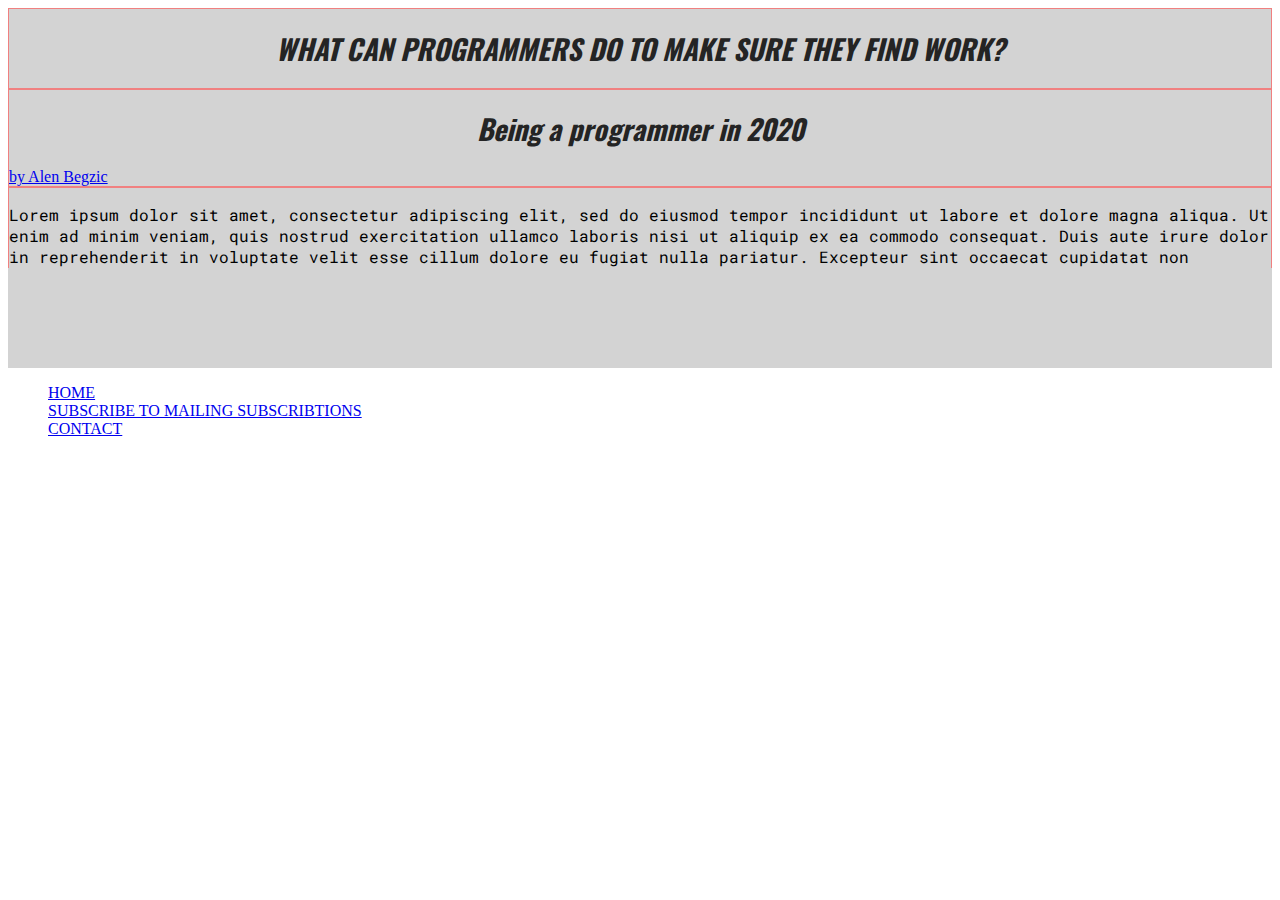
<file: BLOG-PROJECT-JUNE25/post.html>
<!DOCTYPE html>
<html lang="en">
    <head>
        <meta charset="utf-8" />
        <title>More from Bloggers Net</title>
        <meta 
        content="width=device-width, inital-scale=1, maximum-scale=1"
        name="vewiport"
        />
        <link href="https://fonts.googleapis.com/css2?family=Oswald:wght@300&display=swap" rel="stylesheet">
        <link href="https://fonts.googleapis.com/css2?family=Oswald:wght@300&family=Roboto+Mono:ital,wght@1,200&display=swap" rel="stylesheet">
        <link rel="stylesheet" href="blog.css">
        
        </head>
        <body>
              <div class="footer"></div>
            </div>
            <div class="container">
                <div class="head box"><h1>WHAT CAN PROGRAMMERS DO TO MAKE SURE THEY FIND WORK?</h1></div>
                <div class="sidebar box"><h1>Being a programmer in 2020</h1><a href="https://www.facebook.com/">by Alen Begzic</a></div>
                <div class="content box">
                    <p>Lorem ipsum dolor sit amet, consectetur adipiscing elit, sed do eiusmod tempor incididunt ut labore et dolore magna aliqua. Ut enim ad minim veniam, quis nostrud exercitation ullamco laboris nisi ut aliquip ex ea commodo consequat. Duis aute irure dolor in reprehenderit in voluptate velit esse cillum dolore eu fugiat nulla pariatur. Excepteur sint occaecat cupidatat non proident, sunt in culpa qui officia deserunt mollit anim id est laborum.
                        Lorem ipsum used in a magazine layout
                        MAGAZINE LAYOUT WITH LOREM IPSUM
                        HISTORY, PURPOSE AND USAGE
                        Lorem ipsum, or lipsum as it is sometimes known, is dummy text used in laying out print, graphic or web designs. The passage is attributed to an unknown typesetter in the 15th century who is thought to have scrambled parts of Cicero's De Finibus Bonorum et Malorum for use in a type specimen book. It usually begins with:
                        
                        </p>
                    </div>
                    <footer id="footer-1">


                    </footer>
                    <ul style="list-style: none;">
            <li><a href="index.html">HOME</a></li>
            <li><a href="mailto:abgezic1080@gmail.com">SUBSCRIBE TO MAILING SUBSCRIBTIONS</a></li>
            <li><a href="mailto:abgezic1080@gmail.com">CONTACT</a></li>
                    </ul>
        </body>
    </html>
</file>
<file: BLOG-PROJECT-JUNE25/blog.css>
.grid{
    width: 90%;
    margin: auto;
    margin-top: 150px;
    display: grid;
    grid-template-columns: 1fr 1fr;
    grid-template-rows: 1fr 1fr 1fr 1fr;
    grid-template-areas: 
    "title title"
    "header header"
    "sidebar content"
    "footer footer";
   /* border: 2px lightcoral; */
}
h1{
    font-family: 'Oswald', sans-serif;
    font-size: 28px;
    font-style: italic;
    color: rgb(36, 36, 36);
    text-align: center;
}
p{
    font-family: 'Oswald', sans-serif;
    font-family: 'Roboto Mono', monospace; 
}
.title{
    grid-area: title;
}
.header{
    grid-area: header;
}
.sidebar{
    grid-area: sidebar;
}
.content{
    grid-area: content;
    
}
.footer{
    grid-area: footer;
}
.box{
    /*width: 150px;
    height: 100px;*/
    border: 1px solid lightcoral;
    background: lightgrey;
}
#footer-1{
    background-color:lightgray;
    position: relative;
    height: 100px;
    margin-top: -100px;
    clear: both;
}
</file>
